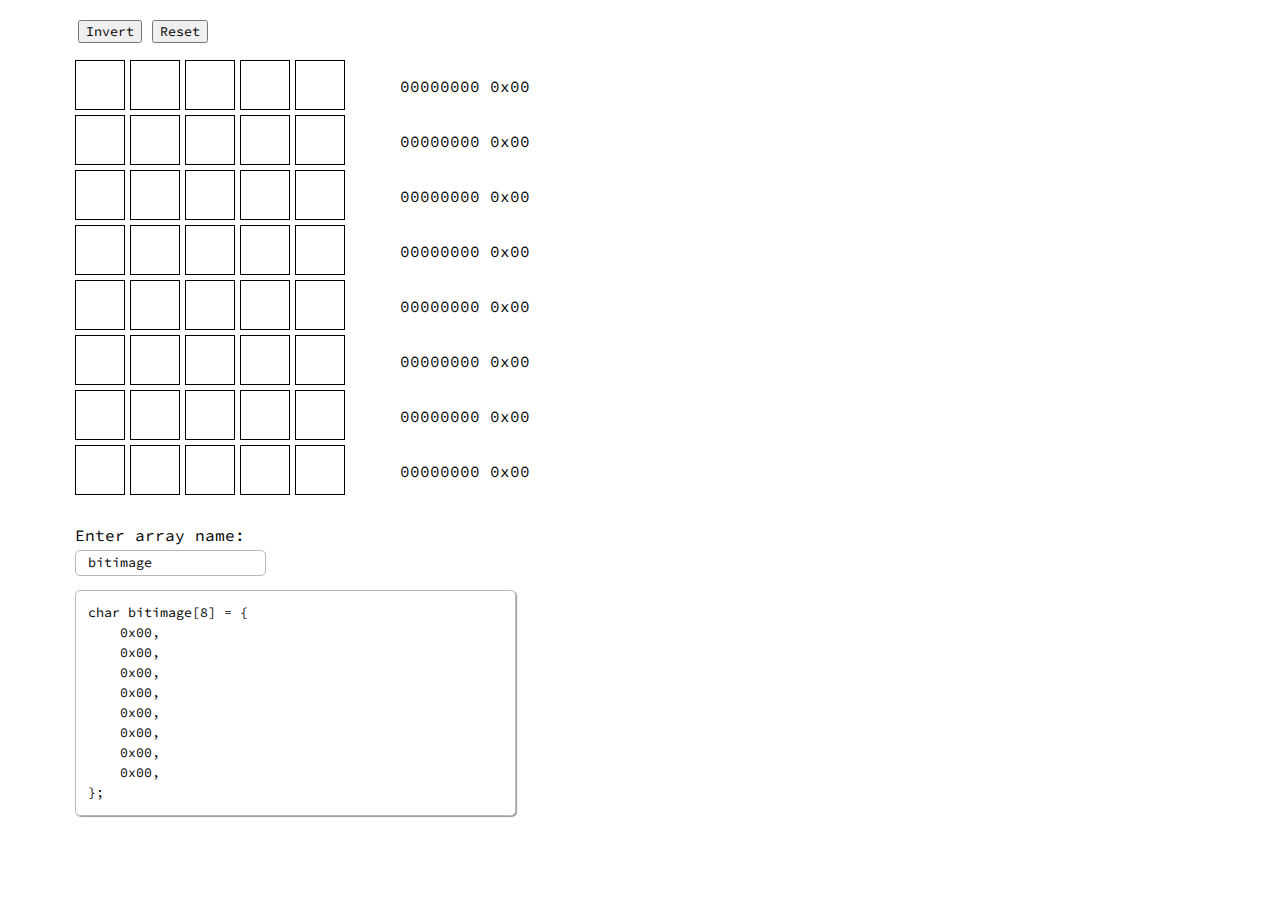
<file: index.html>
<html>
    <head>
	<title>Bit Image</title>
	<link rel='stylesheet' href='styles/style.css'>
	<link rel='stylesheet' href='https://fonts.googleapis.com/css?family=Source+Code+Pro'>
    </head>
    <button onclick='invert()'>Invert</button>
    <button onclick='reset()'>Reset</button>
    <label class='arrlabel'>Enter array name:</label>
    <textarea class='arrname' id='arrname' rows='1' cols='20' spellcheck='false'>bitimage</textarea>
    <textarea class='codearea' readonly id='code' name='code' rows='10' cols='50' spellcheck='false'></textarea>
    <script src='scripts/bitimage.js'></script>
</html>
</file>
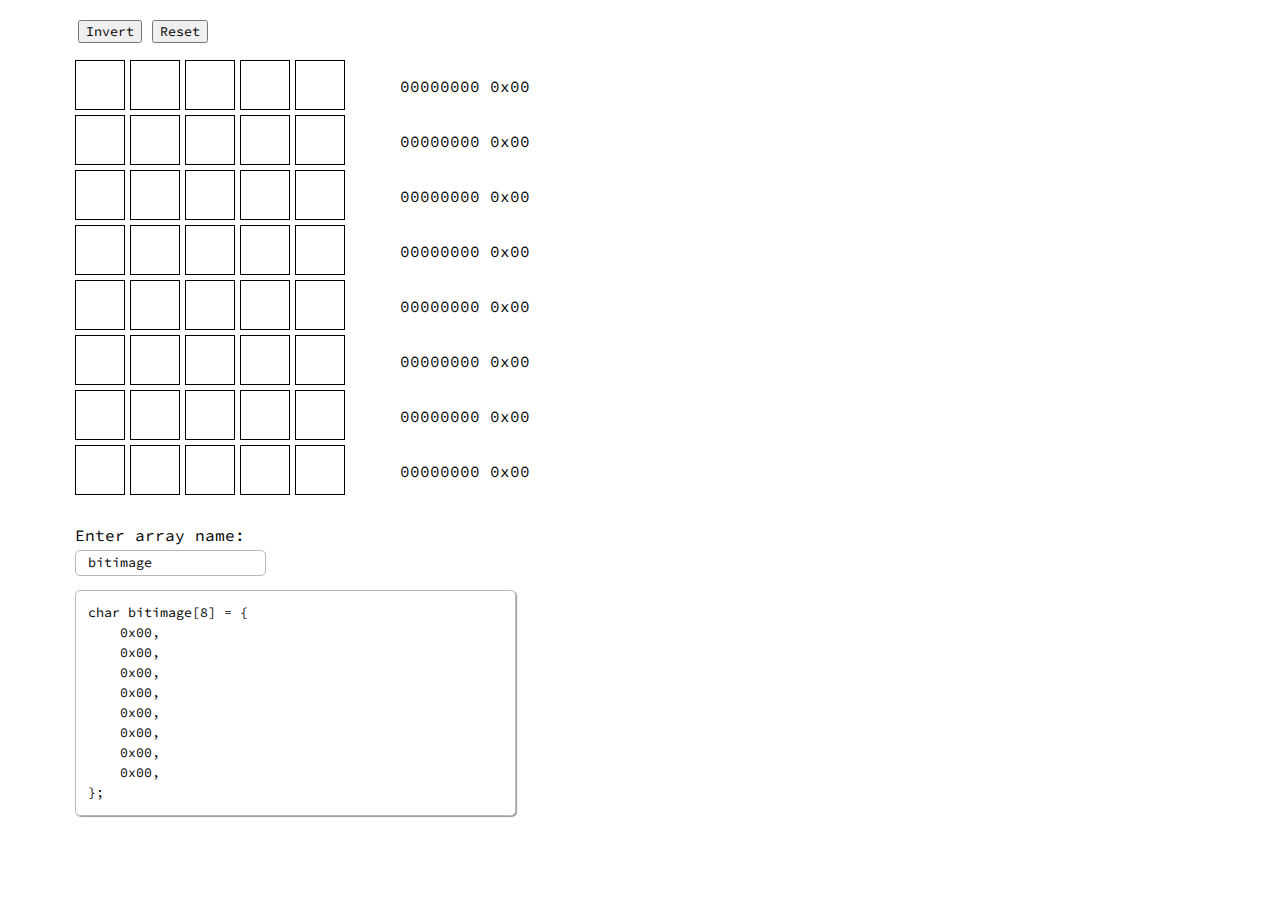
<file: bitimage.html>
<html>
    <head>
	<title>Bit Image</title>
	<link rel='stylesheet' href='styles/style.css'>
	<link rel="stylesheet" href="https://fonts.googleapis.com/css?family=Source+Code+Pro">
    </head>
    <button onclick='invert()'>Invert</button>
    <button onclick='reset()'>Reset</button>
    <label class='arrlabel'>Enter array name:</label>
    <textarea class='arrname' id='arrname' rows='1' cols='20' spellcheck='false'>bitimage</textarea>
    <textarea class='codearea' readonly id='code' name='code' rows='10' cols='50' spellcheck='false'></textarea>
    <script src='scripts/bitimage.js'></script>
</html>
</file>
<file: styles/style.css>
* {
    font-family: 'Source Code Pro';
}
button {
    position: relative;
    top: 12;
    left: 70;
}
textarea {
    line-height: 1.5;
    border-radius: 5px;
    border: .75px solid #bbb;
    resize: none;
}
.codearea {
    position: absolute;
    top: 590;
    left: 75;
    margin-bottom: 75px;
    padding: 12px;
    box-shadow: 1px 1px 1px #999;
}
.arrname {
    position: absolute;
    top: 550;
    left: 75;
    padding-left: 12px;
}
.arrlabel {
    position: absolute;
    top: 525;
    left: 75;
}
</file>
